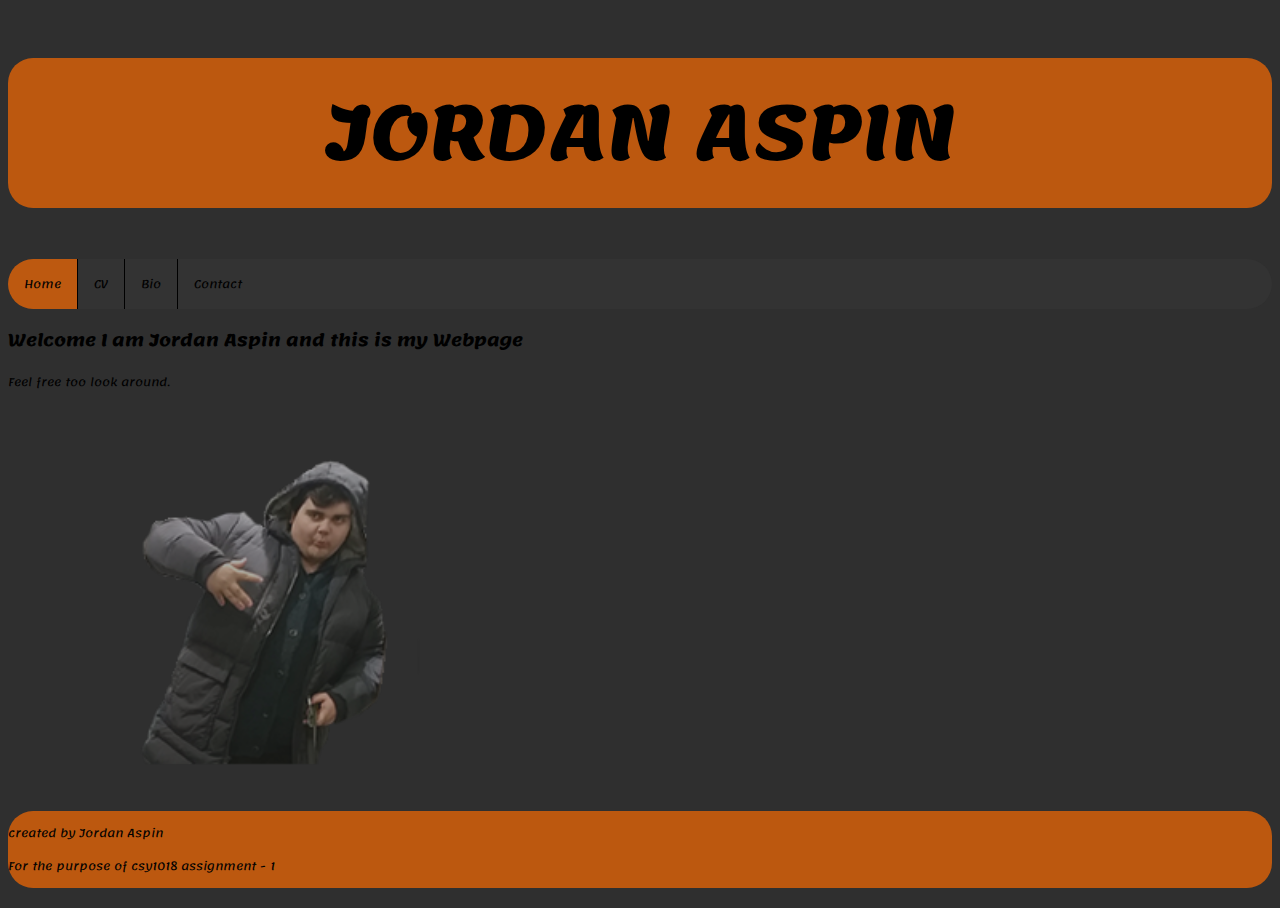
<file: index.html>
<!DOCTYPE html>
<html>

<head>
    <meta charset="utf-8" />
    <link rel="stylesheet" href="css/styles.css">
    <link href="https://fonts.googleapis.com/css?family=Lemonada" rel="stylesheet">
    <title> Index </title>
</head>

<body>
    <header class="main-header">
        <h1 class="logo-text"> Jordan Aspin </h1>
    </header>

    <nav class="nav"> 
        <ul class="main-text">
            <li>
                <a class="active" href="index.html">Home</a>
            </li>
            <li>
                <a href="cv.html">CV</a>
            </li>
            <li>
                <a href="bio.html">Bio</a>
            </li>
            <li>
                <a href="contact.html">Contact</a>
            </li>
        </ul>
    </nav>

    <main class="main-text">

        <h2>Welcome I am Jordan Aspin and this is my Webpage</h2>
        <p>Feel free too look around.</p>
        <div class="container">
            <img src="images/web.png" class="image-detail" alt="Picture of me">
        </div>


    </main>

    <footer class="footer-text">
        <p>
            created by Jordan Aspin
        </p>
        <p>
          For the purpose of csy1018 assignment - 1
        </p>
    </footer>


</body>

</html>
</file>
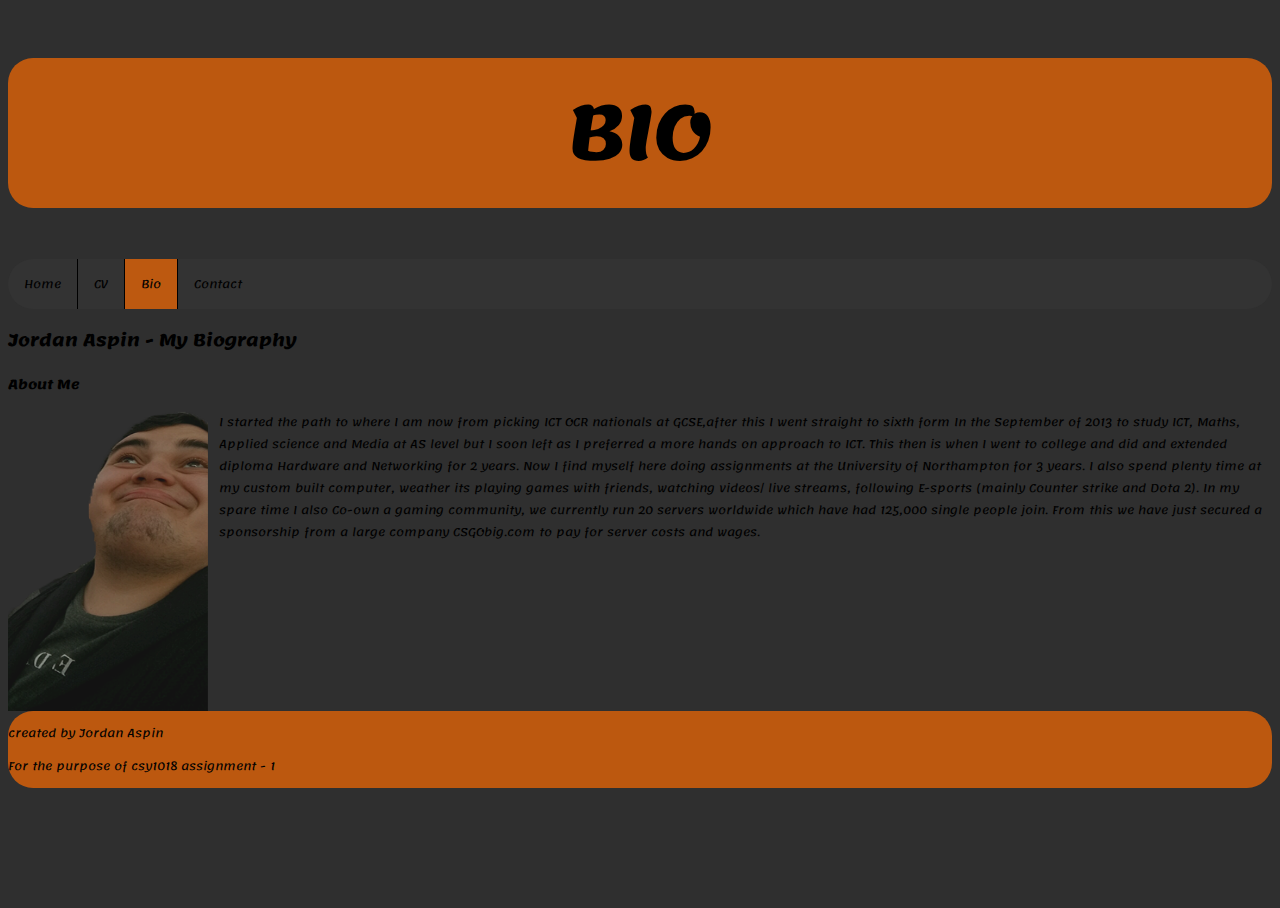
<file: bio.html>
<!DOCTYPE html>
<html>

<head>
    <meta charset="utf-8" />
    <link rel="stylesheet" href="css/styles.css">
    <link href="https://fonts.googleapis.com/css?family=Lemonada" rel="stylesheet">
    <title> Bio </title>
</head>

<body>
    <header class="main-header">
        <h1 class="logo-text">Bio</h1>
    </header>

    <nav class="nav">
        <ul class="main-text">
            <li>
                <a href="index.html">Home</a>
            </li>
            <li>
                <a href="cv.html">CV</a>
            </li>
            <li>
                <a class="active" href="bio.html">Bio</a>
            </li>
            <li>
                <a href="contact.html">Contact</a>
            </li>
        </ul>
    </nav>


    <main class="main-text">

        <h2>Jordan Aspin - My Biography</h2>

        <h3>About Me</h3>
        <img src="images/bio.png" class="floatleft" alt="Picture of me 2">
        <p>
            I started the path to where I am now from picking ICT OCR nationals at GCSE,after this I went straight to sixth form In the September of 2013 to study ICT, Maths, Applied science and Media at AS level but I soon left as I preferred a more hands on approach
            to ICT. This then is when I went to college and did and extended diploma Hardware and Networking for 2 years. Now I find myself here doing assignments at the University of Northampton for 3 years. I also spend plenty time at my custom built
            computer, weather its playing games with friends, watching videos/ live streams, following E-sports (mainly Counter strike and Dota 2). In my spare time I also Co-own a gaming community, we currently run 20 servers worldwide which have had
            125,000 single people join. From this we have just secured a sponsorship from a large company CSGObig.com to pay for server costs and wages.
        </p>


    </main>

    <footer class="footer-text">
        <p>
            created by Jordan Aspin
        </p>
        <p>
            For the purpose of csy1018 assignment - 1
        </p>
    </footer>

</body>

</html>
</file>
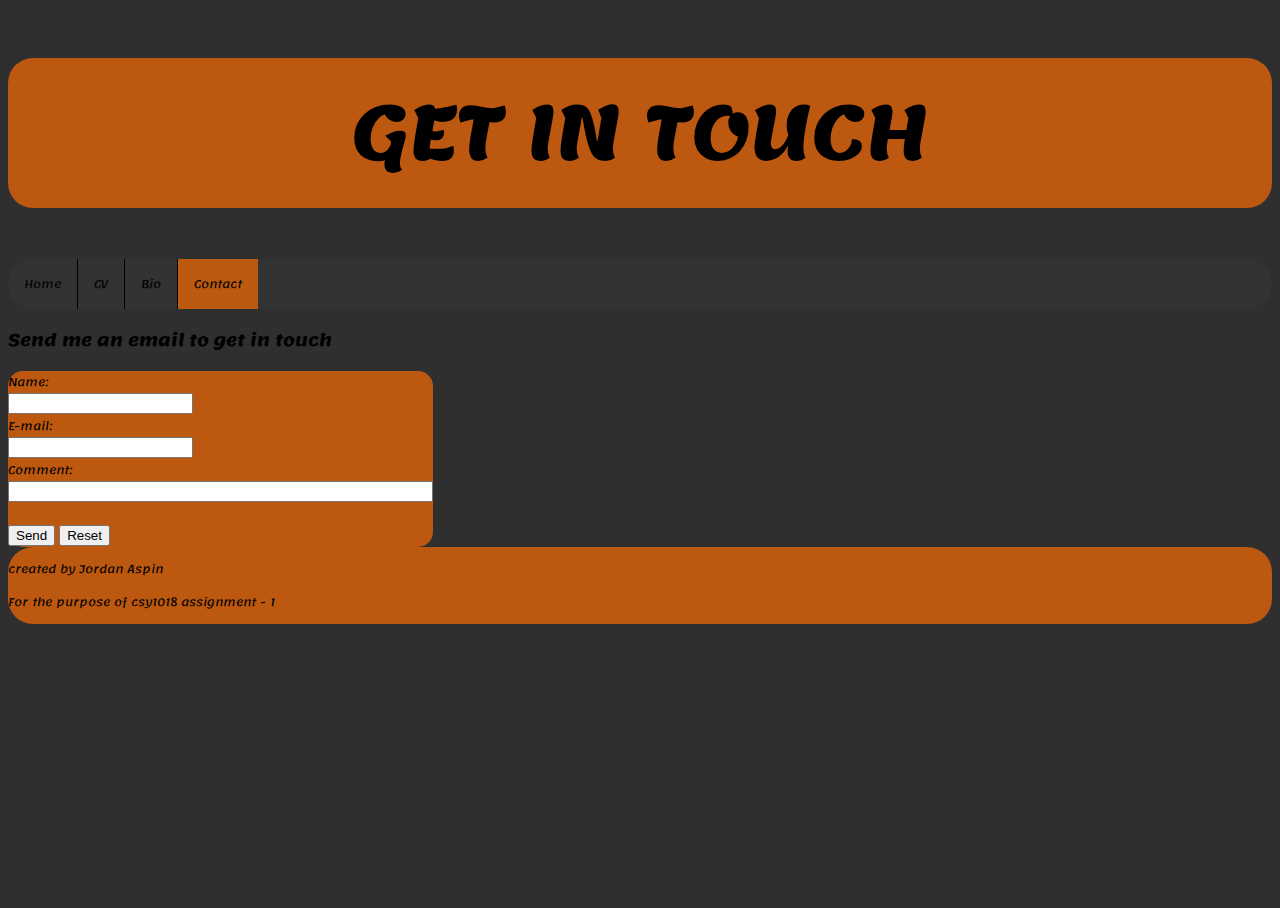
<file: contact.html>
<!DOCTYPE html>
<html>

<head>
    <meta charset="utf-8" />
    <link rel="stylesheet" href="css/styles.css">
    <link href="https://fonts.googleapis.com/css?family=Lemonada" rel="stylesheet">
    <title> Contact </title>
</head>

<body>
    <header class="main-header">
        <h1 class="logo-text">Get In Touch</h1>
    </header>

    <nav class="nav">
        <ul class="main-text">
            <li>
                <a href="index.html">Home</a>
            </li>
            <li>
                <a href="cv.html">CV</a>
            </li>
            <li>
                <a href="bio.html">Bio</a>
            </li>
            <li>
                <a class="active" href="contact.html">Contact</a>
            </li>
        </ul>
    </nav>


    <main class="main-text">

        <h2>Send me an email to get in touch</h2>

        <form class="form" action="mailto:jordanaspin@googlemail.com" method="post" enctype="text/plain">
            Name:<br>
            <input type="text" name="name"><br> E-mail:
            <br>
            <input type="text" name="mail"><br> Comment:
            <br>
            <input type="text" name="comment" size="50"><br><br>
            <input type="submit" value="Send">
            <input type="reset" value="Reset">
        </form>
      

    </main>

    <footer class="footer-text">
        <p>
            created by Jordan Aspin
        </p>
        <p>
            For the purpose of csy1018 assignment - 1
        </p>
    </footer>

</body>

</html>
</file>
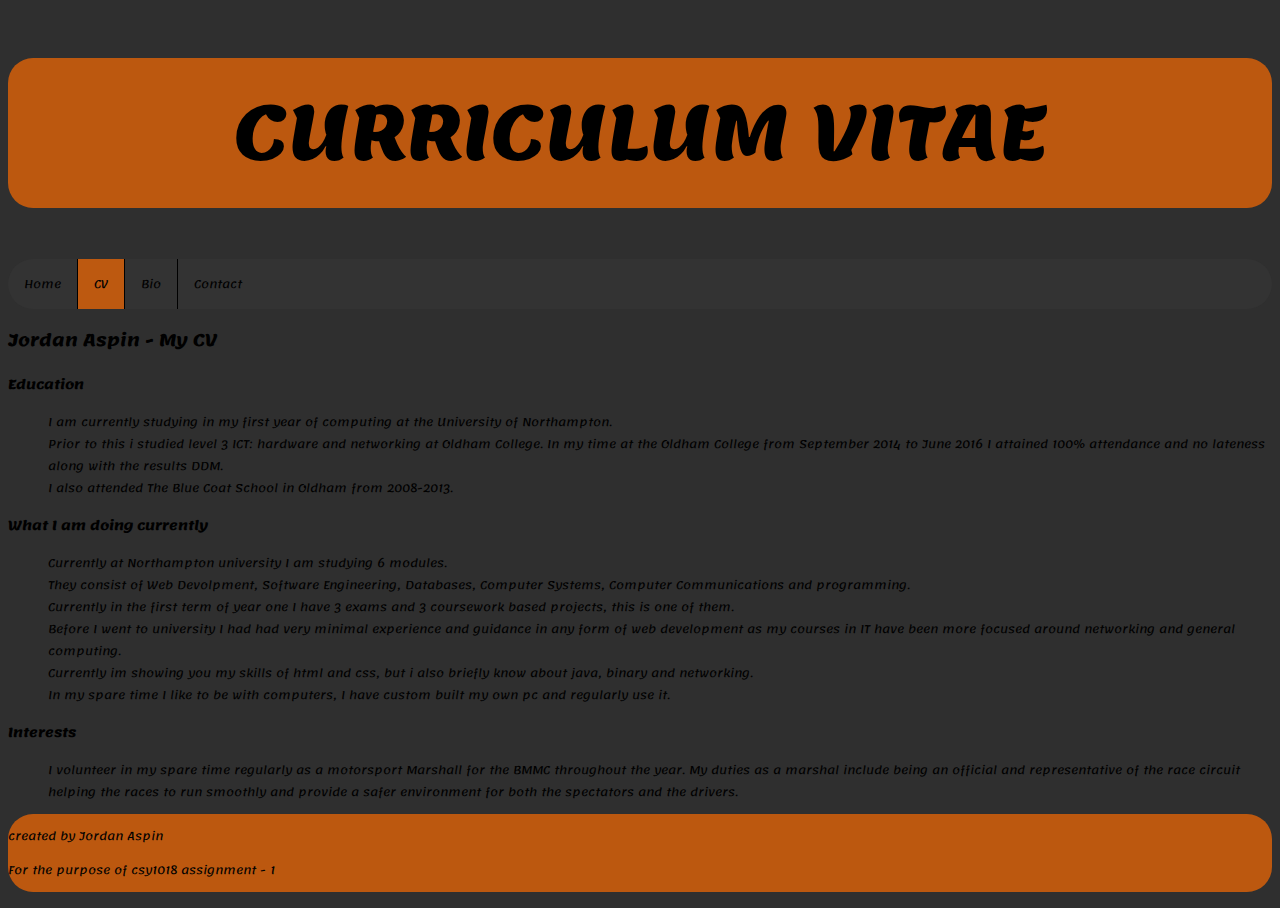
<file: cv.html>
<!DOCTYPE html>
<html>

<head>
    <meta charset="utf-8" />
    <link rel="stylesheet" href="css/styles.css">
    <link href="https://fonts.googleapis.com/css?family=Lemonada" rel="stylesheet">
    <title> CV </title>
</head>

<body>
    <header class="main-header">
        <h1 class="logo-text">Curriculum Vitae</h1>
    </header>

    <nav class="nav">
        <ul class="main-text">
            <li>
                <a href="index.html">Home</a>
            </li>
            <li>
                <a class="active" href="cv.html">CV</a>
            </li>
            <li>
                <a href="bio.html">Bio</a>
            </li>
            <li>
                <a href="contact.html">Contact</a>
            </li>
        </ul>
    </nav>


    <main class="main-text">
        <h2>Jordan Aspin - My CV</h2>
        <h3>Education</h3>
        <ul>
            <li>
                I am currently studying in my first year of computing at the University of Northampton.
            </li>
            <li>
                Prior to this i studied level 3 ICT: hardware and networking at Oldham College. In my time at the Oldham College from September 2014 to June 2016 I attained 100% attendance and no lateness along with the results DDM.
            </li>
            <li>
                I also attended The Blue Coat School in Oldham from 2008-2013.
            </li>
        </ul>

        <h3>What I am doing currently</h3>
        <ul>
            <li>
                Currently at Northampton university I am studying 6 modules.
            </li>
            <li>
                They consist of Web Devolpment, Software Engineering, Databases, Computer Systems, Computer Communications and programming.
            </li>
            <li>
                Currently in the first term of year one I have 3 exams and 3 coursework based projects, this is one of them.
            </li>
            <li>
                Before I went to university I had had very minimal experience and guidance in any form of web development as my courses in IT have been more focused around networking and general computing.
            </li>
            <li>
                Currently im showing you my skills of html and css, but i also briefly know about java, binary and networking.
            </li>
            <li>
                In my spare time I like to be with computers, I have custom built my own pc and regularly use it.
            </li>
        </ul>

        <h3>Interests</h3>
        <ul>
            <li>
                I volunteer in my spare time regularly as a motorsport Marshall for the BMMC throughout the year. My duties as a marshal include being an official and representative of the race circuit helping the races to run smoothly and provide a safer environment
                for both the spectators and the drivers.
            </li>

        </ul>

    </main>
    
    <footer class="footer-text">
        <p>
            created by Jordan Aspin
        </p>
        <p>
            For the purpose of csy1018 assignment - 1
        </p>
    </footer>
</body>



</html>
</file>
<file: css/styles.css>
html, body {
    height: 100%;
    margin: 10 10;
    padding: 0;
}

body {
    display: flex;
    flex-direction: column;
    background: rgb(47, 47, 47);
}

.main-header {
    flex: 0 1 auto;
}

.logo-text {
    background: rgba(255, 107, 0, 0.68);
    border-radius: 25px;
    font-family: 'Lemonada', cursive;
    text-align: center;
    text-transform: uppercase;
    font-size: 4.7em;
}

.main-text {
    font-family: 'Lemonada', cursive;
    text-align: left;
    font-size: 0.7em
}

.footer-text {
    display: block;
    background: rgba(255, 107, 0, 0.68);
    border-radius: 25px;
    font-family: 'Lemonada', cursive;
    text-align: left;
    font-size: 0.7em;
    }


/* inspiration from http://www.w3schools.com/css/css_navbar.asp*/

.nav ul {
    list-style-type: none;
    margin: 0;
    padding: 0;
    overflow: hidden;
    background-color: #333;
    border-radius: 25px;
}

.nav li {
    float: left;
    border-right: 1px solid #000000;
}

.nav li:last-child {
    border-right: none;
}

.nav li a {
    display: block;
    color: black;
    text-align: center;
    padding: 14px 16px;
    text-decoration: none;
    width: auto;
}

.nav li a:hover {
    background-color: rgba(255, 107, 0, 0.68);
}

.active {
    background-color: rgba(255, 107, 0, 0.68);
}

.container {
    position: relative;
    align-items: center;
}

img {
    width: auto;
    height: 400px;
    opacity: 0.6;
}


/*cv*/

ul {
    list-style-type: none;
}


/*bio*/

.floatleft {
    width: 200px;
    height: 300px;
    float: left;
    margin-right: 1em;
}


/*contact*/

/* inspiration from http://www.w3schools.com/html/html_forms.asp*/

.form {
    display: block;
    border-radius: 15px;
    background: rgba(255, 107, 0, 0.68);
    float: left;
}
</file>
